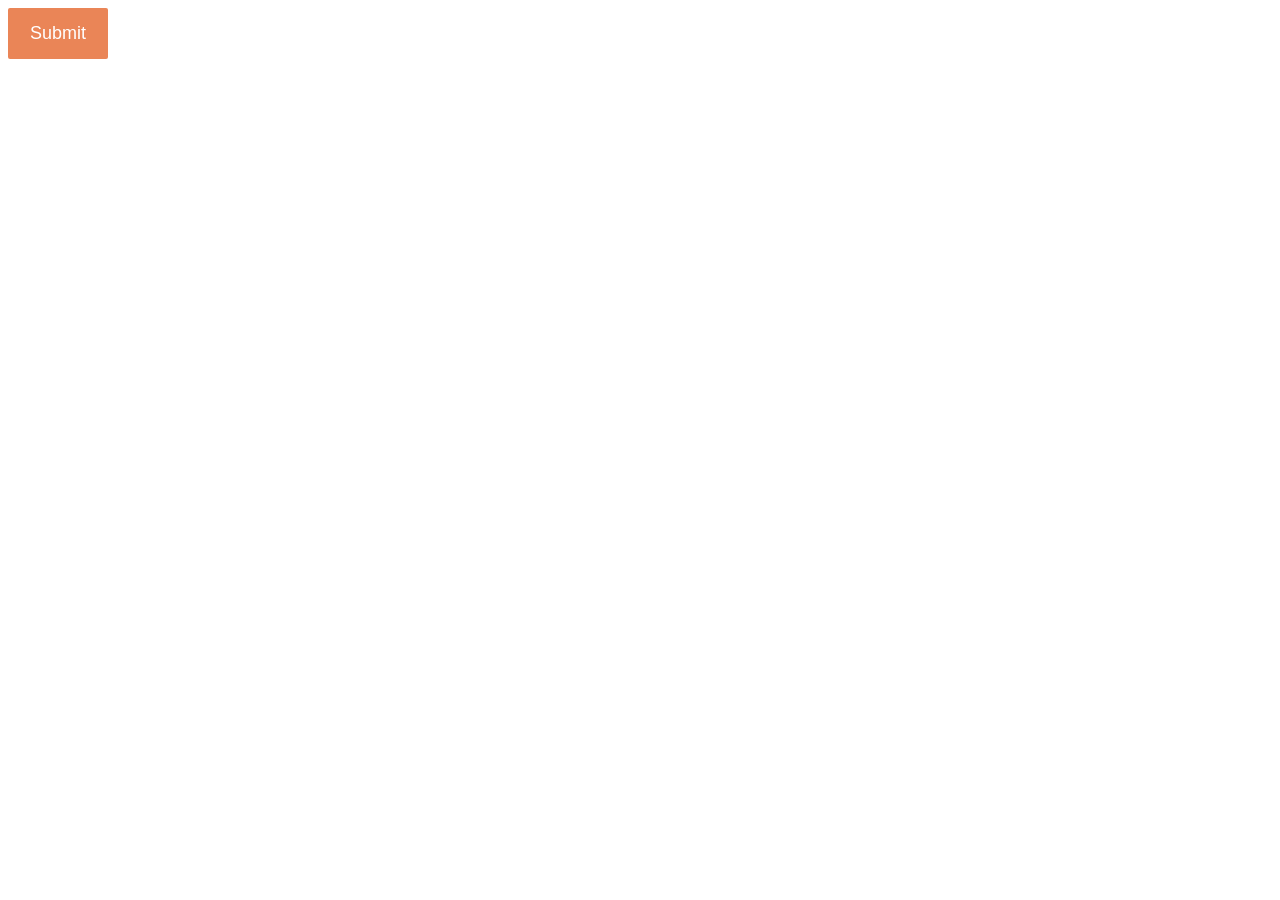
<file: lib/ladda/index.html>
<!doctype html>
<html lang="en">

	<head>
		<meta charset="utf-8">

	
	
		<link rel="stylesheet" href="dist/ladda.min.css">

	</head>

	<body>

			<section class="button-demo">
				
				<button class="ladda-button" data-color="red" data-style="contract-overlay" style="z-index: 10;">Submit</button>
			</section>

		</article>
		<script src="dist/spin.min.js"></script>
		<script src="dist/ladda.min.js"></script>

		<script>

			// Bind normal buttons
			Ladda.bind( '.button-demo button', { timeout: 2000 } );
/*
			// Bind progress buttons and simulate loading progress
			Ladda.bind( '.progress-demo button', {
				callback: function( instance ) {
					var progress = 0;
					var interval = setInterval( function() {
						progress = Math.min( progress + Math.random() * 0.1, 1 );
						instance.setProgress( progress );

						if( progress === 1 ) {
							instance.stop();
							clearInterval( interval );
						}
					}, 200 );
				}
			} );

			// You can control loading explicitly using the JavaScript API
			// as outlined below:

			// var l = Ladda.create( document.querySelector( 'button' ) );
			// l.start();
			// l.stop();
			// l.toggle();
			// l.isLoading();
			// l.setProgress( 0-1 );
*/
		</script>

	</body>
</html>
</file>
<file: lib/ladda/dist/ladda.min.css>
/*
 * Ladda
 * http://lab.hakim.se/ladda
 * MIT licensed
 *
 * Copyright (C) 2013 Hakim El Hattab, http://hakim.se
 */.ladda-button{position:relative}.ladda-button .ladda-spinner{position:absolute;z-index:2;display:inline-block;width:32px;height:32px;top:50%;margin-top:-16px;opacity:0;pointer-events:none}.ladda-button .ladda-label{position:relative;z-index:3}.ladda-button .ladda-progress{position:absolute;width:0;height:100%;left:0;top:0;background:rgba(0,0,0,0.2);visibility:hidden;opacity:0;-webkit-transition:0.1s linear all !important;-moz-transition:0.1s linear all !important;-ms-transition:0.1s linear all !important;-o-transition:0.1s linear all !important;transition:0.1s linear all !important}.ladda-button[data-loading] .ladda-progress{opacity:1;visibility:visible}.ladda-button,.ladda-button .ladda-spinner,.ladda-button .ladda-label{-webkit-transition:0.3s cubic-bezier(0.175, 0.885, 0.32, 1.275) all !important;-moz-transition:0.3s cubic-bezier(0.175, 0.885, 0.32, 1.275) all !important;-ms-transition:0.3s cubic-bezier(0.175, 0.885, 0.32, 1.275) all !important;-o-transition:0.3s cubic-bezier(0.175, 0.885, 0.32, 1.275) all !important;transition:0.3s cubic-bezier(0.175, 0.885, 0.32, 1.275) all !important}.ladda-button[data-style=zoom-in],.ladda-button[data-style=zoom-in] .ladda-spinner,.ladda-button[data-style=zoom-in] .ladda-label,.ladda-button[data-style=zoom-out],.ladda-button[data-style=zoom-out] .ladda-spinner,.ladda-button[data-style=zoom-out] .ladda-label{-webkit-transition:0.3s ease all !important;-moz-transition:0.3s ease all !important;-ms-transition:0.3s ease all !important;-o-transition:0.3s ease all !important;transition:0.3s ease all !important}.ladda-button[data-style=expand-right] .ladda-spinner{right:14px}.ladda-button[data-style=expand-right][data-size="s"] .ladda-spinner,.ladda-button[data-style=expand-right][data-size="xs"] .ladda-spinner{right:4px}.ladda-button[data-style=expand-right][data-loading]{padding-right:56px}.ladda-button[data-style=expand-right][data-loading] .ladda-spinner{opacity:1}.ladda-button[data-style=expand-right][data-loading][data-size="s"],.ladda-button[data-style=expand-right][data-loading][data-size="xs"]{padding-right:40px}.ladda-button[data-style=expand-left] .ladda-spinner{left:14px}.ladda-button[data-style=expand-left][data-size="s"] .ladda-spinner,.ladda-button[data-style=expand-left][data-size="xs"] .ladda-spinner{left:4px}.ladda-button[data-style=expand-left][data-loading]{padding-left:56px}.ladda-button[data-style=expand-left][data-loading] .ladda-spinner{opacity:1}.ladda-button[data-style=expand-left][data-loading][data-size="s"],.ladda-button[data-style=expand-left][data-loading][data-size="xs"]{padding-left:40px}.ladda-button[data-style=expand-up]{overflow:hidden}.ladda-button[data-style=expand-up] .ladda-spinner{top:-32px;left:50%;margin-left:-16px}.ladda-button[data-style=expand-up][data-loading]{padding-top:54px}.ladda-button[data-style=expand-up][data-loading] .ladda-spinner{opacity:1;top:14px;margin-top:0}.ladda-button[data-style=expand-up][data-loading][data-size="s"],.ladda-button[data-style=expand-up][data-loading][data-size="xs"]{padding-top:32px}.ladda-button[data-style=expand-up][data-loading][data-size="s"] .ladda-spinner,.ladda-button[data-style=expand-up][data-loading][data-size="xs"] .ladda-spinner{top:4px}.ladda-button[data-style=expand-down]{overflow:hidden}.ladda-button[data-style=expand-down] .ladda-spinner{top:62px;left:50%;margin-left:-16px}.ladda-button[data-style=expand-down][data-size="s"] .ladda-spinner,.ladda-button[data-style=expand-down][data-size="xs"] .ladda-spinner{top:40px}.ladda-button[data-style=expand-down][data-loading]{padding-bottom:54px}.ladda-button[data-style=expand-down][data-loading] .ladda-spinner{opacity:1}.ladda-button[data-style=expand-down][data-loading][data-size="s"],.ladda-button[data-style=expand-down][data-loading][data-size="xs"]{padding-bottom:32px}.ladda-button[data-style=slide-left]{overflow:hidden}.ladda-button[data-style=slide-left] .ladda-label{position:relative}.ladda-button[data-style=slide-left] .ladda-spinner{left:100%;margin-left:-16px}.ladda-button[data-style=slide-left][data-loading] .ladda-label{opacity:0;left:-100%}.ladda-button[data-style=slide-left][data-loading] .ladda-spinner{opacity:1;left:50%}.ladda-button[data-style=slide-right]{overflow:hidden}.ladda-button[data-style=slide-right] .ladda-label{position:relative}.ladda-button[data-style=slide-right] .ladda-spinner{right:100%;margin-left:-16px}.ladda-button[data-style=slide-right][data-loading] .ladda-label{opacity:0;left:100%}.ladda-button[data-style=slide-right][data-loading] .ladda-spinner{opacity:1;left:50%}.ladda-button[data-style=slide-up]{overflow:hidden}.ladda-button[data-style=slide-up] .ladda-label{position:relative}.ladda-button[data-style=slide-up] .ladda-spinner{left:50%;margin-left:-16px;margin-top:1em}.ladda-button[data-style=slide-up][data-loading] .ladda-label{opacity:0;top:-1em}.ladda-button[data-style=slide-up][data-loading] .ladda-spinner{opacity:1;margin-top:-16px}.ladda-button[data-style=slide-down]{overflow:hidden}.ladda-button[data-style=slide-down] .ladda-label{position:relative}.ladda-button[data-style=slide-down] .ladda-spinner{left:50%;margin-left:-16px;margin-top:-2em}.ladda-button[data-style=slide-down][data-loading] .ladda-label{opacity:0;top:1em}.ladda-button[data-style=slide-down][data-loading] .ladda-spinner{opacity:1;margin-top:-16px}.ladda-button[data-style=zoom-out]{overflow:hidden}.ladda-button[data-style=zoom-out] .ladda-spinner{left:50%;margin-left:-16px;-webkit-transform:scale(2.5);-moz-transform:scale(2.5);-ms-transform:scale(2.5);-o-transform:scale(2.5);transform:scale(2.5)}.ladda-button[data-style=zoom-out] .ladda-label{position:relative;display:inline-block}.ladda-button[data-style=zoom-out][data-loading] .ladda-label{opacity:0;-webkit-transform:scale(0.5);-moz-transform:scale(0.5);-ms-transform:scale(0.5);-o-transform:scale(0.5);transform:scale(0.5)}.ladda-button[data-style=zoom-out][data-loading] .ladda-spinner{opacity:1;-webkit-transform:none;-moz-transform:none;-ms-transform:none;-o-transform:none;transform:none}.ladda-button[data-style=zoom-in]{overflow:hidden}.ladda-button[data-style=zoom-in] .ladda-spinner{left:50%;margin-left:-16px;-webkit-transform:scale(0.2);-moz-transform:scale(0.2);-ms-transform:scale(0.2);-o-transform:scale(0.2);transform:scale(0.2)}.ladda-button[data-style=zoom-in] .ladda-label{position:relative;display:inline-block}.ladda-button[data-style=zoom-in][data-loading] .ladda-label{opacity:0;-webkit-transform:scale(2.2);-moz-transform:scale(2.2);-ms-transform:scale(2.2);-o-transform:scale(2.2);transform:scale(2.2)}.ladda-button[data-style=zoom-in][data-loading] .ladda-spinner{opacity:1;-webkit-transform:none;-moz-transform:none;-ms-transform:none;-o-transform:none;transform:none}.ladda-button[data-style=contract]{overflow:hidden;width:100px}.ladda-button[data-style=contract] .ladda-spinner{left:50%;margin-left:-16px}.ladda-button[data-style=contract][data-loading]{border-radius:50%;width:52px}.ladda-button[data-style=contract][data-loading] .ladda-label{opacity:0}.ladda-button[data-style=contract][data-loading] .ladda-spinner{opacity:1}.ladda-button[data-style=contract-overlay]{overflow:hidden;width:100px;box-shadow:0px 0px 0px 3000px rgba(0,0,0,0)}.ladda-button[data-style=contract-overlay] .ladda-spinner{left:50%;margin-left:-16px}.ladda-button[data-style=contract-overlay][data-loading]{border-radius:50%;width:52px;box-shadow:0px 0px 0px 3000px rgba(0,0,0,0.8)}.ladda-button[data-style=contract-overlay][data-loading] .ladda-label{opacity:0}.ladda-button[data-style=contract-overlay][data-loading] .ladda-spinner{opacity:1}.ladda-button{background:#666;border:0;padding:14px 18px;font-size:18px;cursor:pointer;color:#fff;border-radius:2px;border:1px solid transparent;-webkit-appearance:none;-webkit-font-smoothing:antialiased;-webkit-tap-highlight-color:rgba(0,0,0,0)}.ladda-button:hover{border-color:rgba(0,0,0,0.07);background-color:#888}.ladda-button[data-color=green]{background:#2aca76}.ladda-button[data-color=green]:hover{background-color:#38d683}.ladda-button[data-color=blue]{background:#53b5e6}.ladda-button[data-color=blue]:hover{background-color:#69bfe9}.ladda-button[data-color=red]{background:#ea8557}.ladda-button[data-color=red]:hover{background-color:#ed956e}.ladda-button[data-color=purple]{background:#9973c2}.ladda-button[data-color=purple]:hover{background-color:#a685ca}.ladda-button[data-color=mint]{background:#16a085}.ladda-button[data-color=mint]:hover{background-color:#19b698}.ladda-button[disabled],.ladda-button[data-loading]{border-color:rgba(0,0,0,0.07);cursor:default;background-color:#999}.ladda-button[disabled]:hover,.ladda-button[data-loading]:hover{cursor:default;background-color:#999}.ladda-button[data-size=xs]{padding:4px 8px}.ladda-button[data-size=xs] .ladda-label{font-size:0.7em}.ladda-button[data-size=s]{padding:6px 10px}.ladda-button[data-size=s] .ladda-label{font-size:0.9em}.ladda-button[data-size=l] .ladda-label{font-size:1.2em}.ladda-button[data-size=xl] .ladda-label{font-size:1.5em}
</file>
